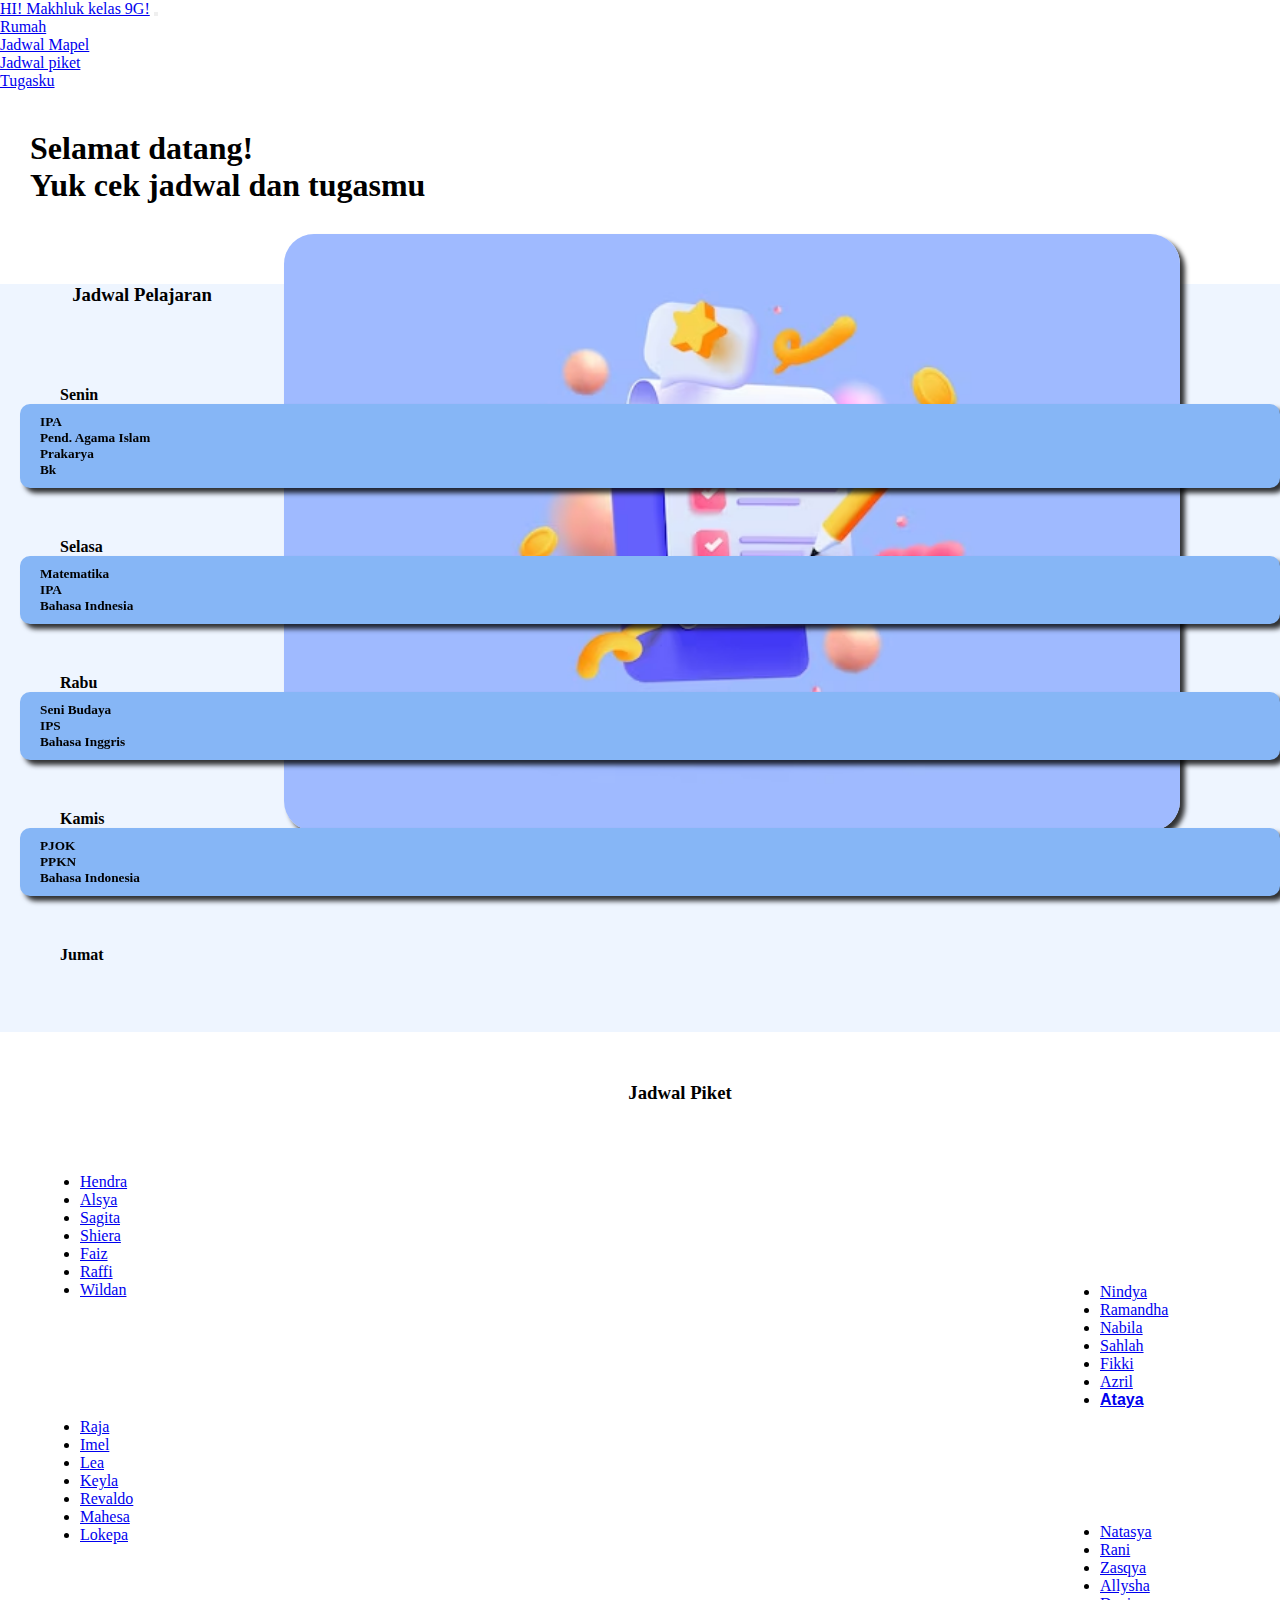
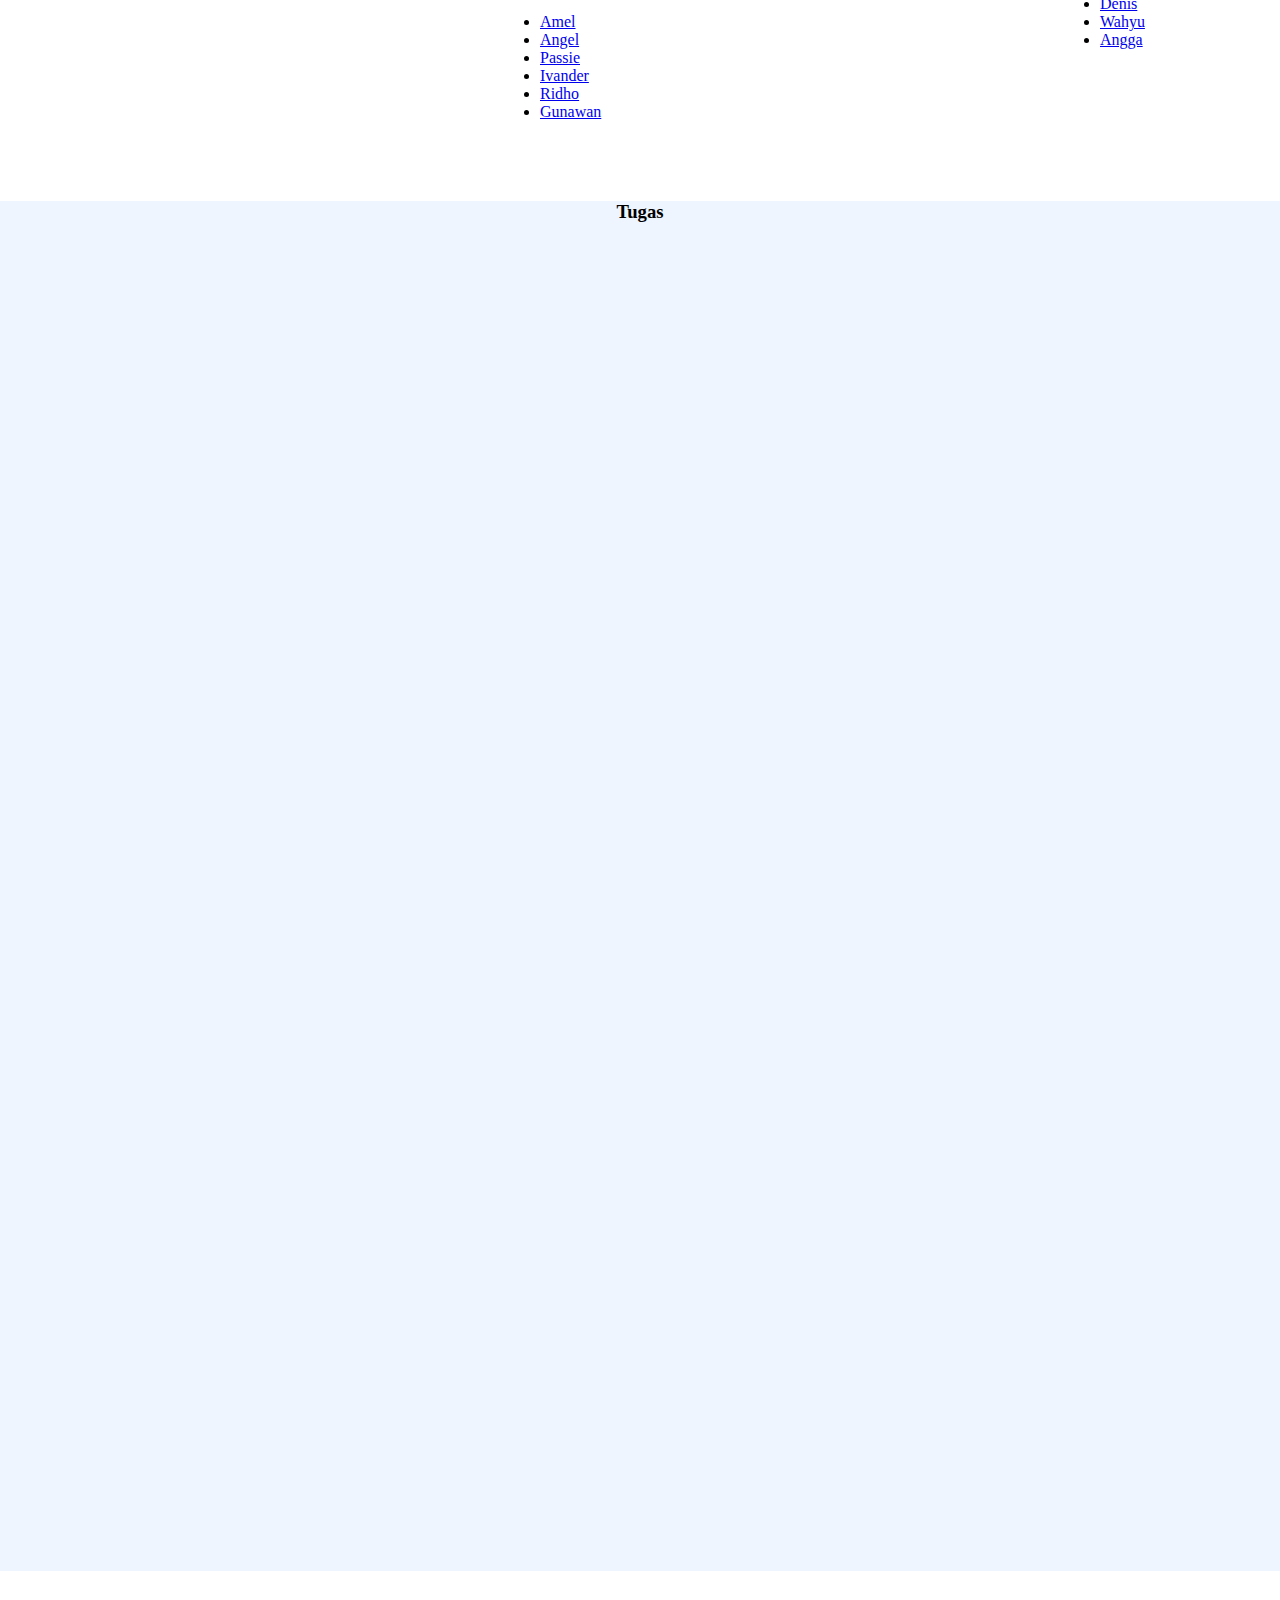
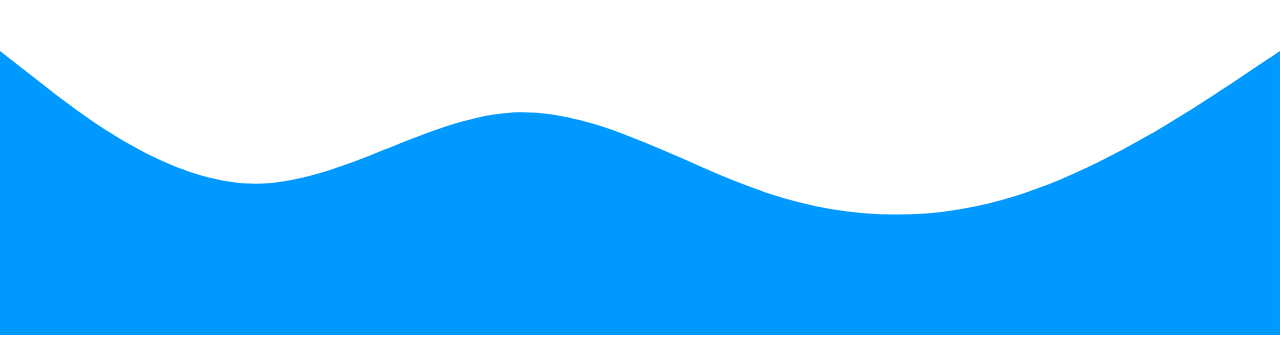
<file: index.html>
<!doctype html>
<html lang="en">
  <head>
    <meta charset="utf-8">
    <meta name="viewport" content="width=device-width, initial-scale=1">
    <title>Kelas 9G</title>
    <link href="https://cdn.jsdelivr.net/npm/bootstrap@5.3.2/dist/css/bootstrap.min.css" rel="stylesheet" integrity="sha384-T3c6CoIi6uLrA9TneNEoa7RxnatzjcDSCmG1MXxSR1GAsXEV/Dwwykc2MPK8M2HN" crossorigin="anonymous">
	<link rel="stylesheet" href="https://unpkg.com/aos@next/dist/aos.css" />
	<link rel="stylesheet" href="style.css">
  </head>
  <body>
  

  <div class="atas fixed-top">
        <nav class="navbar navbar-expand-lg bg-body-tertiary">
  <div class="container-fluid">
    <a class="navbar-brand" href="#">HI! Makhluk kelas 9G!</a>
    <button class="navbar-toggler" type="button" data-bs-toggle="collapse" data-bs-target="#navbarNav" aria-controls="navbarNav" aria-expanded="false" aria-label="Toggle navigation">
      <span class="navbar-toggler-icon"></span>
    </button>
    <div class="collapse navbar-collapse" id="navbarNav">
      <ul class="navbar-nav  ms-auto">
        <li class="nav-item">
          <a class="nav-link active" aria-current="page" href="#rumah">Rumah</a>
        </li>
        <li class="nav-item">
          <a class="nav-link" href="#jadwal">Jadwal Mapel</a>
        </li>
        <li class="nav-item">
          <a class="nav-link" href="#jadwal-piket">Jadwal piket</a>
        </li>
        <li class="nav-item">
          <a class="nav-link" href="#">Tugasku</a>
        </li>
      </ul>
    </div>
  </div>
</nav>
  </div>
  
 <!--
  <div class="navbar-atas">
        <nav class="navbar navbar-expand-lg bg-body-tertiary">
  <div class="container-fluid">
    <a class="navbar-brand ms-10" href="#">HI! Makhluk kelas 9G!</a>
    <button class="navbar-toggler" type="button" data-bs-toggle="collapse" data-bs-target="#navbarNav" aria-controls="navbarNav" aria-expanded="false" aria-label="Toggle navigation">
      <span class="navbar-toggler-icon"></span>
    </button>
    <div class="collapse navbar-collapse" id="navbarNav">
      <ul class="navbar-nav ms-auto">
        <li class="nav-item" >
          <a class="nav-link active" aria-current="page" href="#rumah">Rumah</a>
        </li>
        <li class="nav-item">
          <a class="nav-link" href="#jadwal">jadwal</a>
        </li>
        <li class="nav-item">
          <a class="nav-link" href="#jadwal-piket">Jadwal piket</a>
        </li>
		<li class="nav-item">
          <a class="nav-link" href="#tugas">Tugasku</a>
        </li>
      </ul>
    </div>
  </div>
</nav> 
  </div>
  -->
  <div class="conatiner mt-5">
    <section id="rumah" >
	    <div class="row">
		    <div class="col-sm">
			    <div class="banner">
                <h1>Selamat datang!
		        <br>Yuk cek jadwal 
		        dan tugasmu
		        </h1>
	            </div>
			</div>
			
			<div class="col-sm">
			    <div class="gambar1">
				     <img src="task2.jpg">
				</div>
			</div>
			
		</div>
	</section>
		
		<section id="jadwal" >
		    <div class="row">
		    <div class="card">
                <div class="card-body">
                    <h3>Jadwal Pelajaran</h3>
				    <h4>Senin</h4>
					
					<div class="col-sm">
			    <div class="senin" data-aos="fade-up"  data-aos-anchor-placement="bottom-bottom">
				    <h5>IPA
					<br>Pend. Agama Islam
					<br>Prakarya
					<br>Bk
					</h5>
				</div>
				
				<div class="judul"><h4>Selasa</h4></div>
				<div class="selasa"  data-aos="fade-up"  data-aos-anchor-placement="bottom-bottom">
				    <h5>Matematika
					<br>IPA
					<br>Bahasa Indnesia
					</h5>
				</div>
				
				<div class="judul"><h4>Rabu</h4></div>
				<div class="rabu"  data-aos="fade-up"  data-aos-anchor-placement="bottom-bottom">
				    <h5>Seni Budaya
					<br>IPS
					<br>Bahasa Inggris
					</h5>
				</div>
				
				<div class="judul"><h4>Kamis</h4></div>
				<div class="kamis"  data-aos="fade-up"  data-aos-anchor-placement="bottom-bottom">
				    <h5>PJOK
					<br>PPKN
					<br>Bahasa Indonesia
					</h5>
				</div>
				
				<div class="judul"><h4>Jumat</h4></div>
				<div class="jumat" data-aos="fade-up"  data-aos-anchor-placement="bottom-bottom">
				    <h5>IPS
					<br>Matematika
					<br>Bahasa Inggris
					</h5>
				</div>
				
			</div>
					
                </div>
            </div>
			
			
		</div>
		</section>
		
		<section id="jadwal-piket">
		    <div class="row">
		    <div class="col-sm">
			    <div class="piket">
				    <h3>Jadwal Piket</h3>
					<div class="senin2">
					    <div class="dropdown">
  <button class="btn btn-warning dropdown-toggle" type="button" data-bs-toggle="dropdown" aria-expanded="false"  data-aos="zoom-in-down">
   Senin
  </button>
  <ul class="dropdown-menu">
    <li><a class="dropdown-item" href="#">Hendra</a></li>
    <li><a class="dropdown-item" href="#">Alsya</a></li>
    <li><a class="dropdown-item" href="#">Sagita</a></li>
    <li><a class="dropdown-item" href="#">Shiera</a></li>
    <li><a class="dropdown-item" href="#">Faiz</a></li>
    <li><a class="dropdown-item" href="#">Raffi</a></li>
    <li><a class="dropdown-item" href="#">Wildan</a></li>
  </ul>
</div>


					</div>
					
					<div class="selasa2">
					    <div class="dropdown">
  <button class="btn btn-warning dropdown-toggle" type="button" data-bs-toggle="dropdown" aria-expanded="false"  data-aos="zoom-in-down">
    Selasa
  </button>
  <ul class="dropdown-menu">
    <li><a class="dropdown-item" href="#">Nindya</a></li>
    <li><a class="dropdown-item" href="#">Ramandha</a></li>
    <li><a class="dropdown-item" href="#">Nabila</a></li>
    <li><a class="dropdown-item" href="#">Sahlah</a></li>
    <li><a class="dropdown-item" href="#">Fikki</a></li>
    <li><a class="dropdown-item" href="#">Azril</a></li>
    <li><a class="dropdown-item" href="#"><span>Ataya</span></a></li>
  </ul>
</div>
					</div>
					
					<div class="rabu2">
					    <div class="dropdown">
  <button class="btn btn-warning dropdown-toggle" type="button" data-bs-toggle="dropdown" aria-expanded="false"  data-aos="zoom-in-down">
    Rabu
  </button>
  <ul class="dropdown-menu">
    <li><a class="dropdown-item" href="#">Raja</a></li>
    <li><a class="dropdown-item" href="#">Imel</a></li>
    <li><a class="dropdown-item" href="#">Lea</a></li>
    <li><a class="dropdown-item" href="#">Keyla</a></li>
    <li><a class="dropdown-item" href="#">Revaldo</a></li>
    <li><a class="dropdown-item" href="#">Mahesa</a></li>
    <li><a class="dropdown-item" href="#">Lokepa</a></li>
  </ul>
</div>
					</div>
					
					<div class="kamis2">
					    <div class="dropdown">
  <button class="btn btn-warning dropdown-toggle" type="button" data-bs-toggle="dropdown" aria-expanded="false"  data-aos="zoom-in-down">
    Kamis
  </button>
  <ul class="dropdown-menu">
    <li><a class="dropdown-item" href="#">Natasya</a></li>
    <li><a class="dropdown-item" href="#">Rani</a></li>
    <li><a class="dropdown-item" href="#">Zasqya</a></li>
    <li><a class="dropdown-item" href="#">Allysha</a></li>
    <li><a class="dropdown-item" href="#">Denis</a></li>
    <li><a class="dropdown-item" href="#">Wahyu</a></li>
    <li><a class="dropdown-item" href="#">Angga</a></li>
  </ul>
</div>
					</div>
					
					<div class="jumat2">
					    <div class="dropdown">
  <button class="btn btn-warning dropdown-toggle" type="button" data-bs-toggle="dropdown" aria-expanded="false"  data-aos="zoom-in-down">
    Jumat
  </button>
  <ul class="dropdown-menu">
    <li><a class="dropdown-item" href="#">Amel</a></li>
    <li><a class="dropdown-item" href="#">Angel</a></li>
    <li><a class="dropdown-item" href="#">Passie</a></li>
    <li><a class="dropdown-item" href="#">Ivander</a></li>
    <li><a class="dropdown-item" href="#">Ridho</a></li>
    <li><a class="dropdown-item" href="#">Gunawan</a></li>
  </ul>
</div>
					</div>
				</div>
			</div>
		</div>
		</section>
		
		<section id="tugas">
		    <div class="row">
		    <div class="card">
                <div class="card-body">
                    <h3>Tugas</h3>
					
					
					    <div class="row row-cols-1 row-cols-md-2 g-4">
  <div class="col" data-aos="zoom-in-left">
    <div class="card">
      <img src="agama2.jpg" class="card-img-top" alt="...">
      <div class="card-body">
        <h5 class="card-title">Tugas Agama Islam</h5>
        <p class="card-text">ada pr gk??</p>
		<a href="stiker.html">
    <button type="button" class="btn btn-primary">klik untuk melihat</button>
  </a> 
      </div>
    </div>
  </div>
  <div class="col" data-aos="zoom-in-right">
    <div class="card">
      <img src="b-indo.jpg" class="card-img-top" alt="...">
      <div class="card-body">
        <h5 class="card-title">Tugas B.Indo</h5>
        <p class="card-text">ada pr gk??</p>
		<a href="stiker.html">
    <button type="button" class="btn btn-primary">klik untuk melihat</button>
  </a> 
      </div>
    </div>
  </div>
  <div class="col" data-aos="zoom-in-left">
    <div class="card">
      <img src="prakarya.jpg" class="card-img-top" alt="...">
      <div class="card-body">
        <h5 class="card-title">Tugas prakarya</h5>
        <p class="card-text">ada pr gk??</p>
		
		<a href="stiker.html">
    <button type="button" class="btn btn-primary">klik untuk melihat</button>
  </a> 
      </div>
    </div>
  </div>
  <div class="col" data-aos="zoom-in-right">
    <div class="card">
      <img src="sbk.jpg" class="card-img-top" alt="...">
      <div class="card-body">
        <h5 class="card-title">Tugas seni budaya</h5>
        <p class="card-text">ada pr gk??</p>
		
		<a href="stiker.html">
    <button type="button" class="btn btn-primary">klik untuk melihat</button>
  </a> 
		</div>
    </div>
</div> 
					</div>
                </div>
            </div>
			
			
		</div>
		
		
  </div>
		</section>
		
		
		<div class="ombak">
		    <svg xmlns="http://www.w3.org/2000/svg" viewBox="0 0 1440 320"><path fill="#0099ff" fill-opacity="1" d="M0,0L48,37.3C96,75,192,149,288,149.3C384,149,480,75,576,69.3C672,64,768,128,864,160C960,192,1056,192,1152,160C1248,128,1344,64,1392,32L1440,0L1440,320L1392,320C1344,320,1248,320,1152,320C1056,320,960,320,864,320C768,320,672,320,576,320C480,320,384,320,288,320C192,320,96,320,48,320L0,320Z"></path></svg>
		</div>
  
    <script src="https://cdn.jsdelivr.net/npm/bootstrap@5.3.2/dist/js/bootstrap.bundle.min.js" integrity="sha384-C6RzsynM9kWDrMNeT87bh95OGNyZPhcTNXj1NW7RuBCsyN/o0jlpcV8Qyq46cDfL" crossorigin="anonymous"></script>
	  <script src="https://unpkg.com/aos@next/dist/aos.js"></script>
  <script>
    AOS.init();
  </script>
  </body>
</html>
</file>
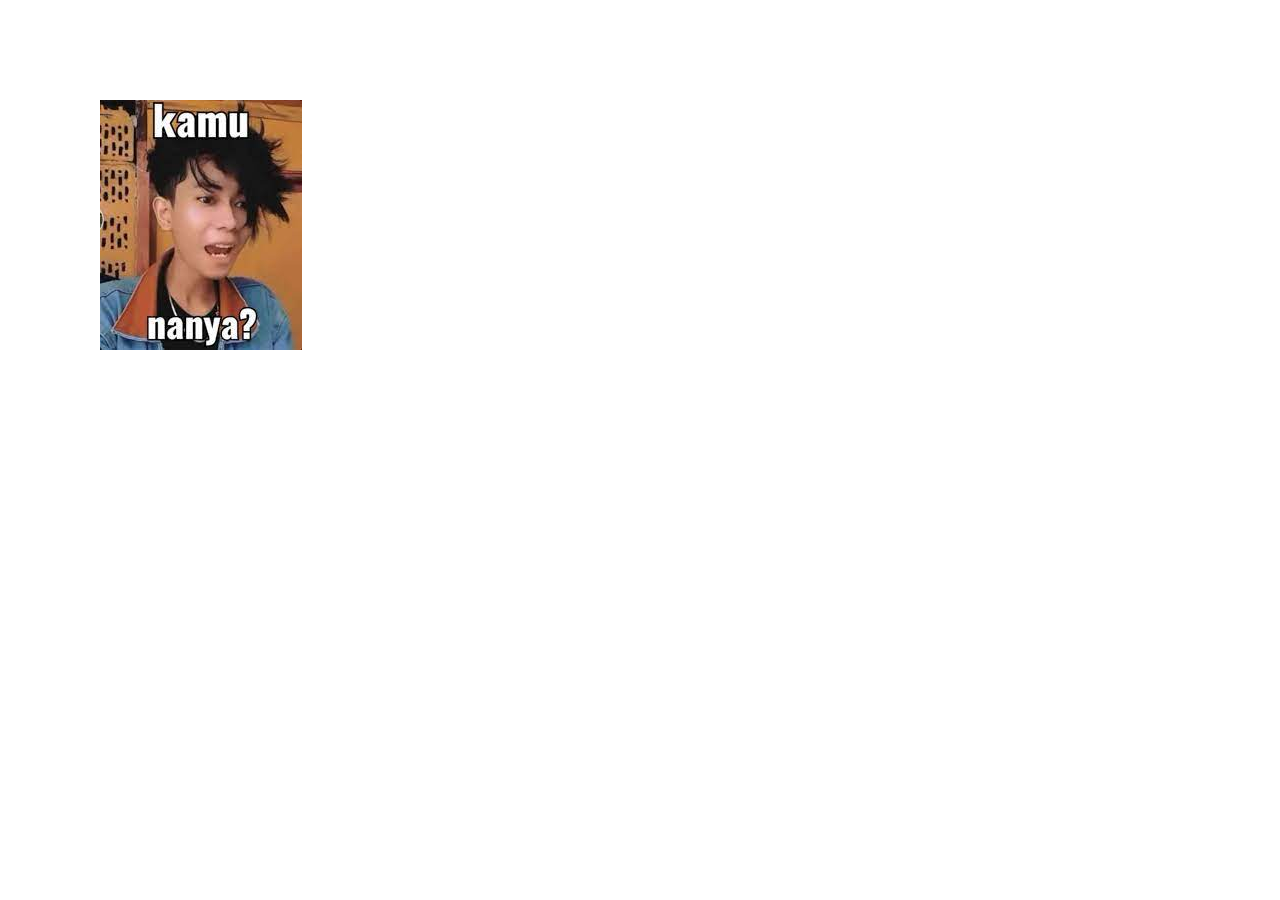
<file: stiker.html>
<!doctype html>
<html lang="en">
  <head>
    <meta charset="utf-8">
    <meta name="viewport" content="width=device-width, initial-scale=1">
    <title>Bootstrap demo</title>
    <link href="https://cdn.jsdelivr.net/npm/bootstrap@5.3.2/dist/css/bootstrap.min.css" rel="stylesheet" integrity="sha384-T3c6CoIi6uLrA9TneNEoa7RxnatzjcDSCmG1MXxSR1GAsXEV/Dwwykc2MPK8M2HN" crossorigin="anonymous">
	<link rel="stylesheet" href="style.css">
  </head>
  <body>
<div class="gambar">
    <img src="cepmek.jpg">
</div>
    <script src="https://cdn.jsdelivr.net/npm/bootstrap@5.3.2/dist/js/bootstrap.bundle.min.js" integrity="sha384-C6RzsynM9kWDrMNeT87bh95OGNyZPhcTNXj1NW7RuBCsyN/o0jlpcV8Qyq46cDfL" crossorigin="anonymous"></script>
  </body>
</html>
</file>
<file: style.css>
*{
	margin: 0px;
	padding: 0px;
}

body{
	width: 100%;
	height:100%;
}

.banner{
	margin-top: 40px;
	margin-left: 30px;
	
}

.gambar1 img{
	width: 70%;
	float: right;
	margin-top: 30px;
	margin-right: 100px;
	border-radius: 30px;
	box-shadow: 5px 5px 5px rgba(0,0,0,0.8);
}

.card{
	margin-top: 80px;
	background-color: #EEF5FF;
}

.card h3{
	margin-top: 20px;
    text-align: center;
}

.card h4{
	margin-top: 80px;
	margin-left: 60px;
}

.card2{
	width: 30%;
}

.senin{
	margin-left: 20px;
	background-color: #86B6F6;
	border-radius: 10px;
	box-shadow: 5px 5px 5px rgba(0,0,0,0.8);
}

.senin h5{
	padding-top: 10px;
	padding-bottom: 10px;
	padding-left: 20px;
}

.judul{
	margin-top: -30px;
}

.selasa{
	margin-left: 20px;
	background-color: #86B6F6;
	border-radius: 10px;
	box-shadow: 5px 5px 5px rgba(0,0,0,0.8);
}

.selasa h5{
	padding-top: 10px;
	padding-bottom: 10px;
	padding-left: 20px;
}

.rabu{
	margin-left: 20px;
	background-color: #86B6F6;
	border-radius: 10px;
	box-shadow: 5px 5px 5px rgba(0,0,0,0.8);
}

.rabu h5{
	padding-top: 10px;
	padding-bottom: 10px;
	padding-left: 20px;
}

.kamis{
	margin-left: 20px;
	background-color: #86B6F6;
	border-radius: 10px;
	box-shadow: 5px 5px 5px rgba(0,0,0,0.8);
}

.kamis h5{
	padding-top: 10px;
	padding-bottom: 10px;
	padding-left: 20px;
}

.jumat{
	margin-left: 20px;
	background-color: #86B6F6;
	border-radius: 10px;
	box-shadow: 5px 5px 5px rgba(0,0,0,0.8);
}

.jumat h5{
	padding-top: 10px;
	padding-bottom: 10px;
	padding-left: 20px;
}

.piket{
	margin-left: 80px;
}

.piket h3{
	text-align: center;
	margin-top: 50px;
}

.dropdown button{
	width: 100px;
	margin-top: 50px;
	box-shadow: 5px 5px 5px rgba(0,0,0,0.8);
}

.selasa2{
	float: right;
	margin-right: 80px;
	margin-top: -85px;
}

.selasa2 span{
	font-family: sans-serif;
	font-weight: bold;
}

.rabu2{
	margin-top: 50px;
}

.kamis2{
	float: right;
	margin-top: -90px;
	margin-right: 80px;
}

.jumat2{
	display: grid;
	place-items: center;
	margin-left: -70px;
}

.card img{
	width: 200px;
}

.gambar img{
	margin-left: 100px;
	margin-top: 100px;
	cursor: pointer;
}

.ombak{
	margin-top: 80px;
}
</file>
